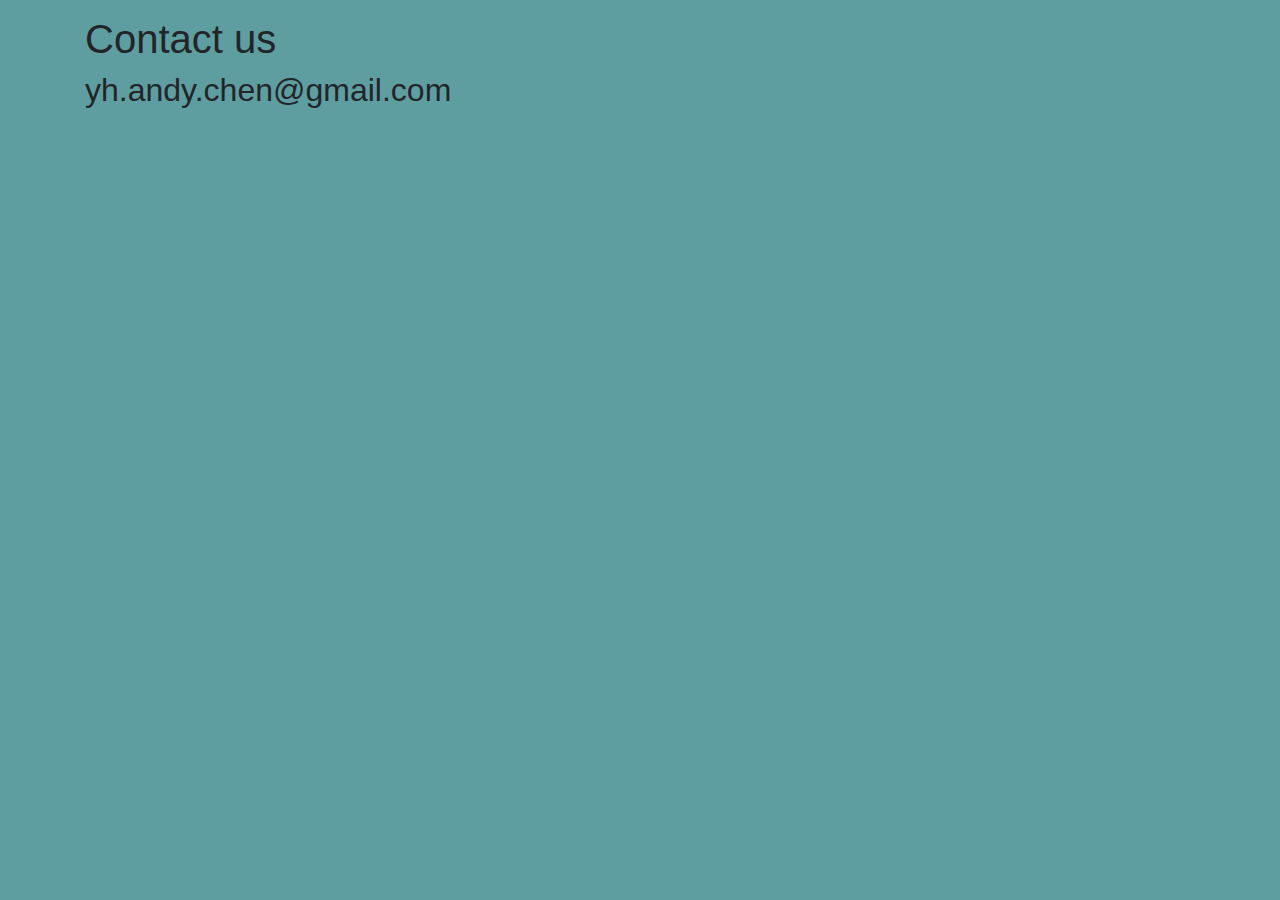
<file: contact/index.html>
<!DOCTYPE html>
<html lang="en">

<head>
  <title>Contact Us</title>
  <meta charset="utf-8">
  <meta name="viewport" content="width=device-width, initial-scale=1">
  <link rel="stylesheet" href="https://maxcdn.bootstrapcdn.com/bootstrap/4.5.0/css/bootstrap.min.css">
  <link rel="stylesheet" href="../css/index.css">
  <script src="https://ajax.googleapis.com/ajax/libs/jquery/3.5.1/jquery.min.js"></script>
  <script src="https://cdnjs.cloudflare.com/ajax/libs/popper.js/1.16.0/umd/popper.min.js"></script>
  <script src="https://maxcdn.bootstrapcdn.com/bootstrap/4.5.0/js/bootstrap.min.js"></script>
</head>

<body>

  <div class="container">
    <h1>Contact us</h1>
    <h2>yh.andy.chen@gmail.com</h2>
  </div>

</body>

</html>
</file>
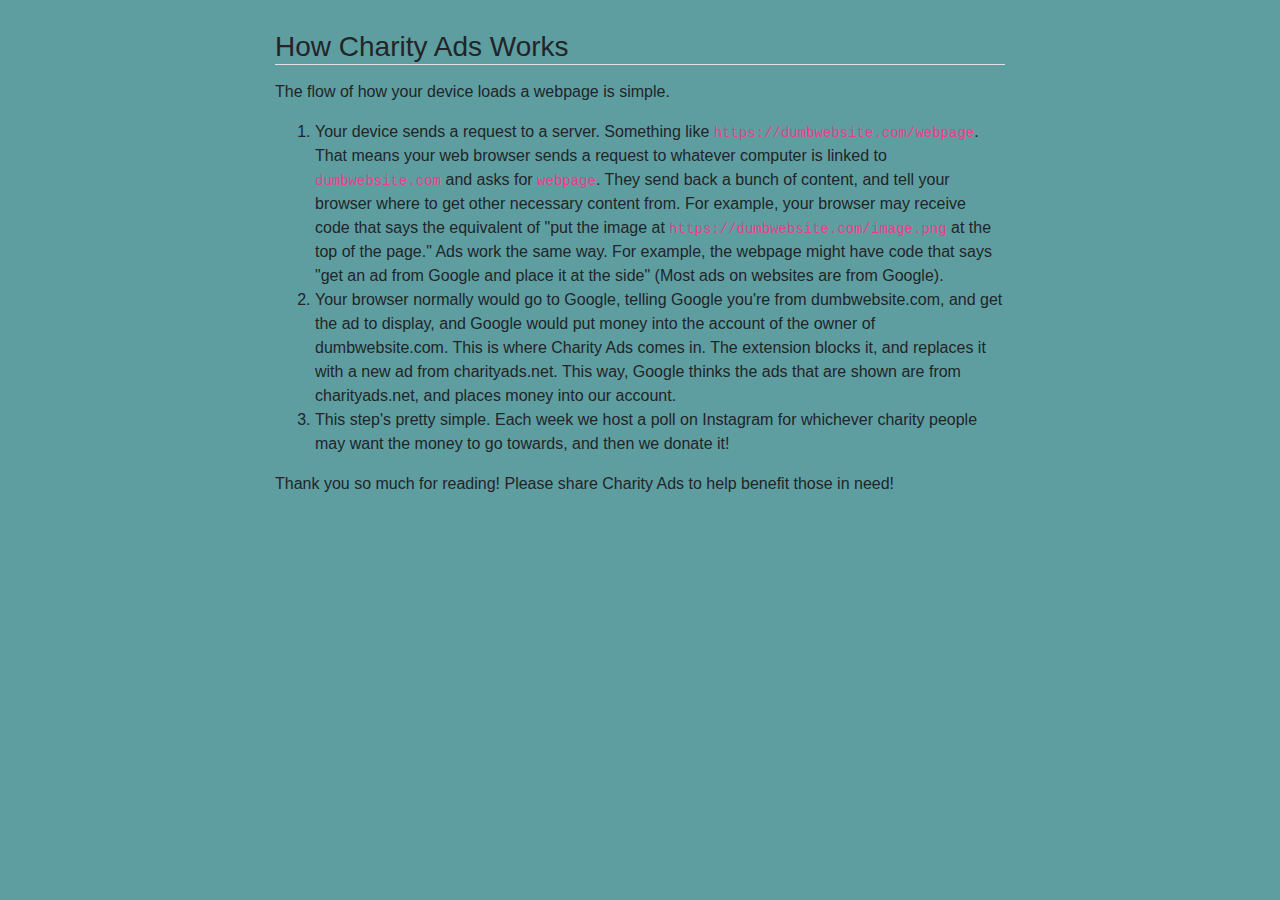
<file: how-it-works/index.html>
<!DOCTYPE HTML>
<html>
<head>
	<meta charset="utf-8">
	<meta name="viewport" content="width=device-width, initial-scale=1">
	<title>How Charity Ads Works</title>
	<link rel="stylesheet" href="https://maxcdn.bootstrapcdn.com/bootstrap/4.0.0/css/bootstrap.min.css" integrity="sha384-Gn5384xqQ1aoWXA+058RXPxPg6fy4IWvTNh0E263XmFcJlSAwiGgFAW/dAiS6JXm" crossorigin="anonymous">
	<link rel="stylesheet" href="../asset/css/index.css">
</head>
<body>
	<main class="container padding-top" role="main">
		<div class="row justify-content-center">
		<div class="col-md-8">
			<h3 class="border-bottom">How Charity Ads Works</h3>
			<p class="margin-top">The flow of how your device loads a webpage is simple. </p>
			<ol>
				<li>Your device sends a request to a server. Something like <code>https://dumbwebsite.com/webpage</code>.
					That means your web browser sends a request to whatever computer is linked to <code>dumbwebsite.com</code> and asks for <code>webpage</code>.
					They send back a bunch of content, and tell your browser where to get other necessary content from. For example, your browser may receive code that
					says the equivalent of "put the image at <code>https://dumbwebsite.com/image.png</code> at the top of the page." Ads work the same way. For example, the webpage
					might have code that says "get an ad from Google and place it at the side" (Most ads on websites are from Google).
				</li>
				<li>
					Your browser normally would go to Google, telling Google you're from dumbwebsite.com, and get the ad to display,
					and Google would put money into the account of the owner of dumbwebsite.com.
					This is where Charity Ads comes in. The extension blocks it, and replaces it with a new ad from charityads.net.
					This way, Google thinks the ads that are shown are from charityads.net, and places money into our account.
				</li>
				<li>
					This step's pretty simple. Each week we host a poll on Instagram for whichever charity people may want the money to go towards,
					and then we donate it!
				</li>
			</ol>
			<p>Thank you so much for reading! Please share Charity Ads to help benefit those in need!</p>
		</div>
		</div>
	</main>
</body>

</html>
</file>
<file: css/index.css>
html, body {
    height: 100%;
}

body {
    background-color: cadetblue;
    padding-top: 15px;
}

.inline-icon {
    display: inline;
    height: 0.8em;
}

.icon {
    display: inline;
    height: 2.4em;
    margin-right: 1em;
}

.no-margin {
    margin: 0;
}

min-h-100 {
    min-height: 100%;
}
</file>
<file: asset/css/index.css>
html, body {
    height: 100%;
}

body {
    background-color: cadetblue;
    padding-top: 15px;
}

.inline-icon {
    display: inline;
    height: 0.8em;
}

.icon {
    display: inline;
    height: 2.4em;
    margin-right: 1em;
}

.no-margin {
    margin: 0;
}

.min-h-100 {
    min-height: 100%;
}

.margin-top {
    margin-top: 15px;
}

.padding-top {
    padding-top: 15px;
}

#nyt-video {
    min-height: 300px;
    width: 100%;
}

img {
    width: 100%;
}
</file>
